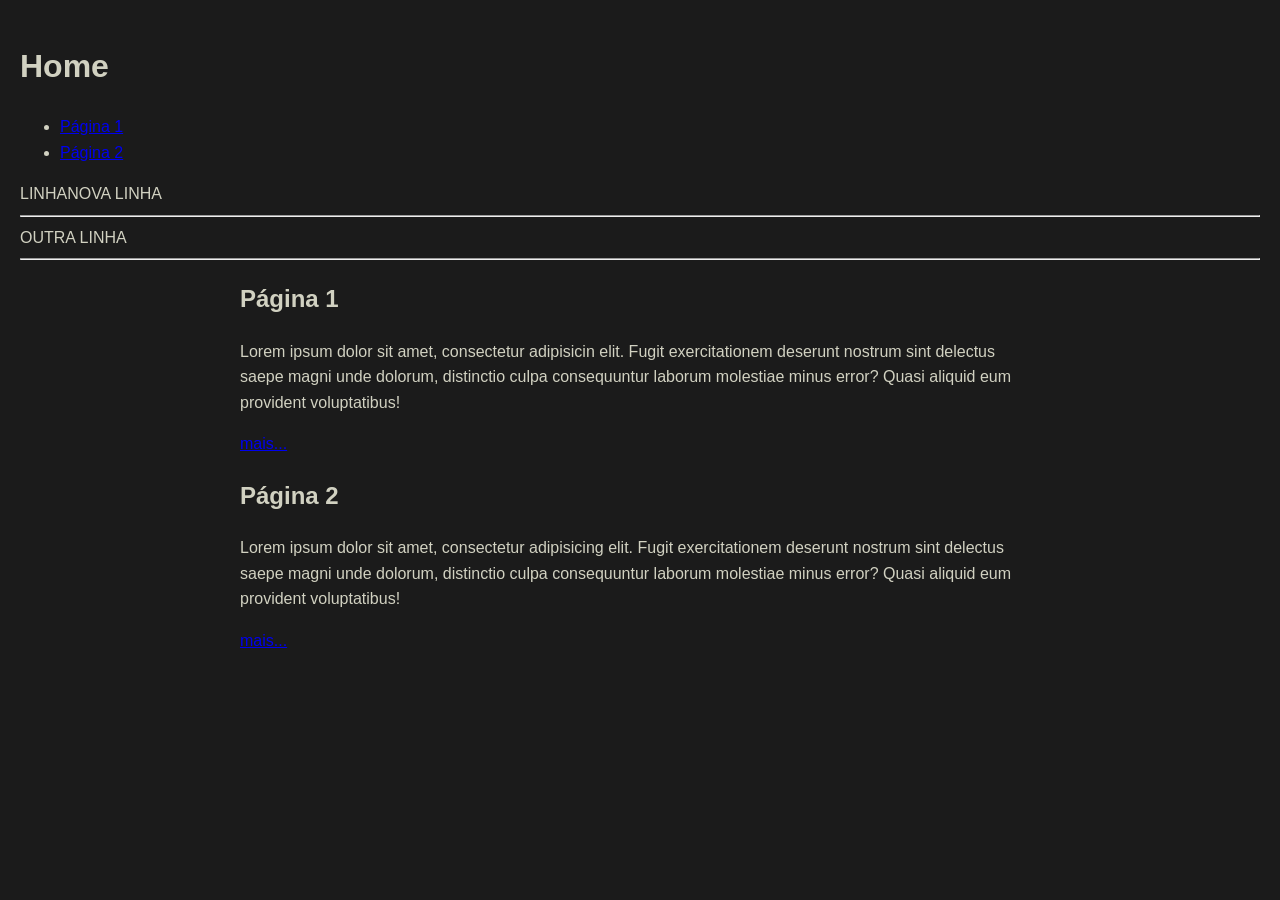
<file: index.html>
<!DOCTYPE html>
<html lang="pt-br">
<head>
    <meta charset="UTF-8">
    <meta name="viewport" content="width=device-width, initial-scale=1.0">
    <title>Página Inicial</title>

    <link rel="icon" href=".img/ico/favicon.png">
    <link rel="stylesheet" href="./css/style.css">  

</head>
<body>
    
    <header>
        <h1>Home</h1>
        <nav>
            <ul>
                <li><a href="./pagina1.html"> Página 1 </a></li>
                <li><a href=./paginas/pagina2.html> Página 2 </a></li>
            </ul>
        </nav>
    </header>

    <span>LINHA</span><span>NOVA LINHA</span> <hr> <span>OUTRA LINHA  </span>
    <hr>

    <main>
        <section>
            <h2> Página 1 </h2>
            <p>Lorem ipsum dolor sit amet, consectetur adipisicin elit. Fugit exercitationem deserunt nostrum sint delectus saepe magni unde dolorum, distinctio culpa consequuntur laborum molestiae minus error? Quasi aliquid eum provident voluptatibus!</p>
            <a href="./pagina1.html"> mais...</a>
        </section>
        <section>
            <h2> Página 2 </h2>
            <p>Lorem ipsum dolor sit amet, consectetur adipisicing elit. Fugit exercitationem deserunt nostrum sint delectus saepe magni unde dolorum, distinctio culpa consequuntur laborum molestiae minus error? Quasi aliquid eum provident voluptatibus!</p>
            <a href="./paginas/pagina2.html"> mais...</a>
        </section>
    </main>

    <footer>

    </footer>
</body>
</html>
</file>
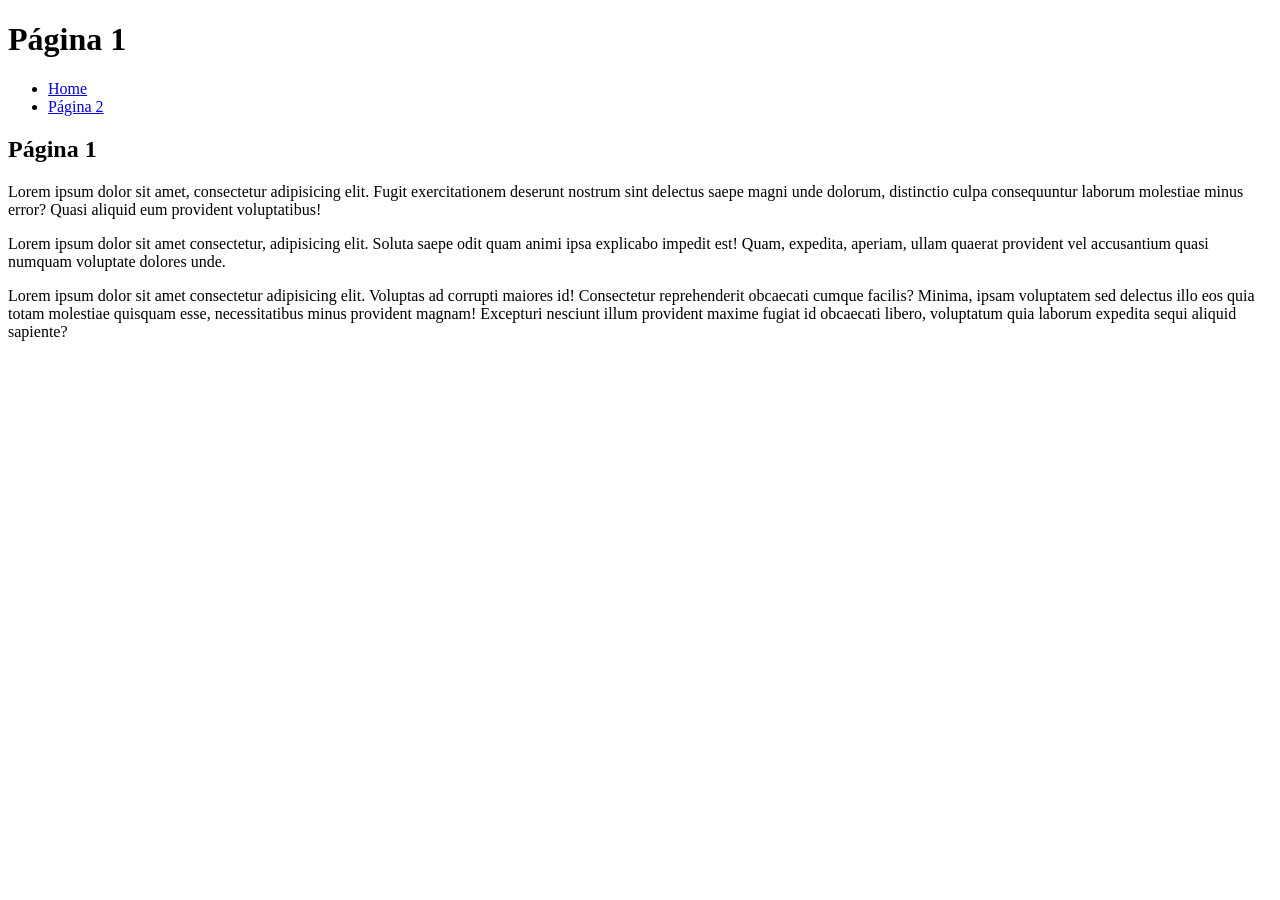
<file: pagina1.html>
<!DOCTYPE html>
<html lang="pt-br">
<head>
    <meta charset="UTF-8">
    <meta name="viewport" content="width=device-width, initial-scale=1.0">
    <title>Página 1</title>
</head>
<body>
    
    <header>
        <h1> Página 1 </h1>
        <nav>
            <ul>
                <li><a href="./index.html"> Home </a></li>
                <li><a href="./paginas/pagina2.html"> Página 2 </a></li>
            </ul>
        </nav>
    </header>
    <main>
        <section>
            <h2> Página 1 </h2>
            <p>Lorem ipsum dolor sit amet, consectetur adipisicing elit. Fugit exercitationem deserunt nostrum sint delectus saepe magni unde dolorum, distinctio culpa consequuntur laborum molestiae minus error? Quasi aliquid eum provident voluptatibus!</p>
            <p> Lorem ipsum dolor sit amet consectetur, adipisicing elit. Soluta saepe odit quam animi ipsa explicabo impedit est! Quam, expedita, aperiam, ullam quaerat provident vel accusantium quasi numquam voluptate dolores unde.
            </p>
            <p>Lorem ipsum dolor sit amet consectetur adipisicing elit. Voluptas ad corrupti maiores id! Consectetur reprehenderit obcaecati cumque facilis? Minima, ipsam voluptatem sed delectus illo eos quia totam molestiae quisquam esse, necessitatibus minus provident magnam! Excepturi nesciunt illum provident maxime fugiat id obcaecati libero, voluptatum quia laborum expedita sequi aliquid sapiente?
            </p>
        </section>
    </main>

    <footer>

    </footer>
</body>
</html>
</file>
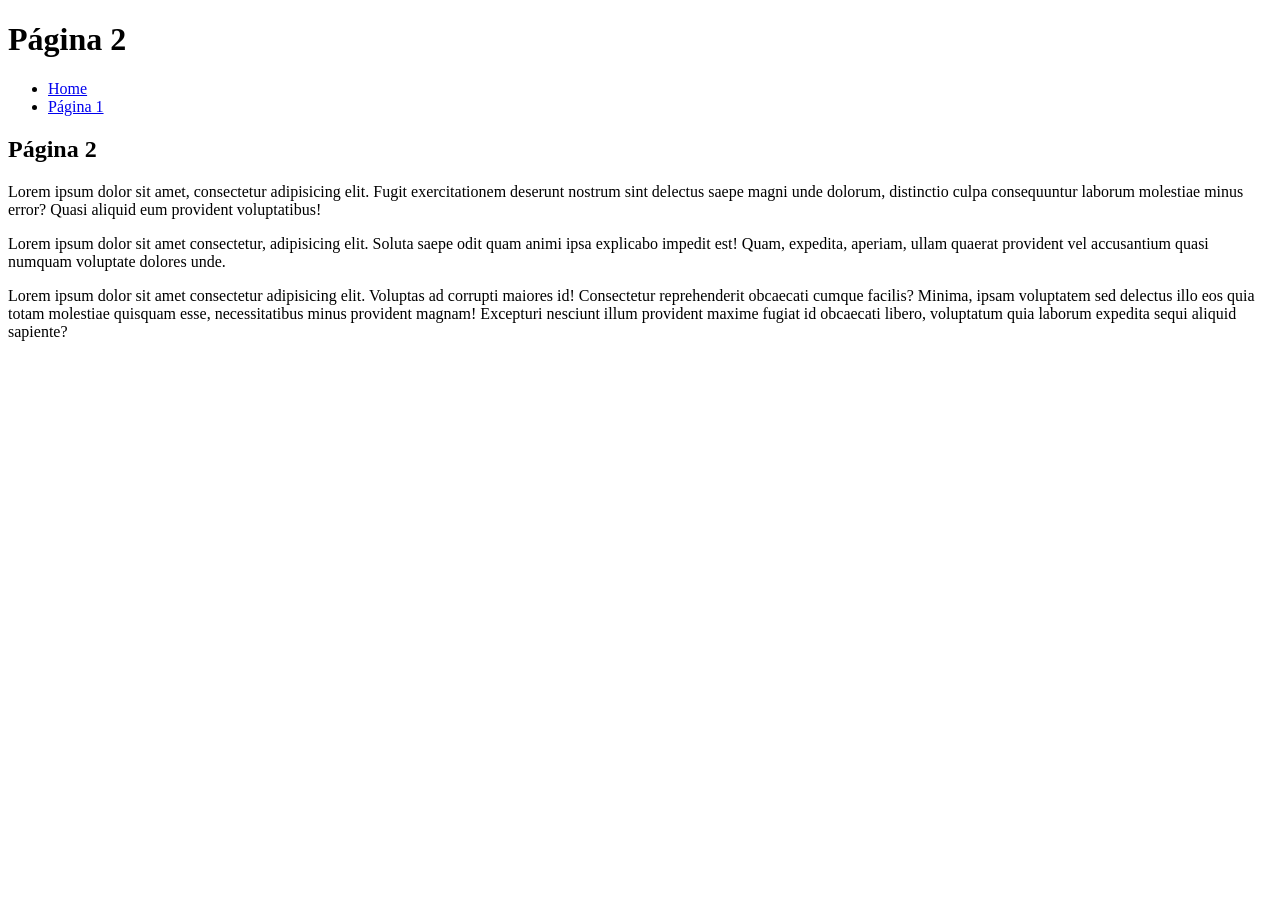
<file: paginas/pagina2.html>
<!DOCTYPE html>
<html lang="pt-br">
<head>
    <meta charset="UTF-8">
    <meta name="viewport" content="width=device-width, initial-scale=1.0">
    <title>Página 2</title>
</head>
<body>
    
    <header>
        <h1> Página 2 </h1>
        <nav>
            <ul>
                <li><a href="../index.html"> Home </a></li>
                <li><a href="../pagina1.html"> Página 1 </a></li>
            </ul>
        </nav>
    </header>
    <main>
        <section>
            <h2> Página 2 </h2>
            <p>Lorem ipsum dolor sit amet, consectetur adipisicing elit. Fugit exercitationem deserunt nostrum sint delectus saepe magni unde dolorum, distinctio culpa consequuntur laborum molestiae minus error? Quasi aliquid eum provident voluptatibus!</p>
            <p> Lorem ipsum dolor sit amet consectetur, adipisicing elit. Soluta saepe odit quam animi ipsa explicabo impedit est! Quam, expedita, aperiam, ullam quaerat provident vel accusantium quasi numquam voluptate dolores unde.
            </p>
            <p>Lorem ipsum dolor sit amet consectetur adipisicing elit. Voluptas ad corrupti maiores id! Consectetur reprehenderit obcaecati cumque facilis? Minima, ipsam voluptatem sed delectus illo eos quia totam molestiae quisquam esse, necessitatibus minus provident magnam! Excepturi nesciunt illum provident maxime fugiat id obcaecati libero, voluptatum quia laborum expedita sequi aliquid sapiente?
            </p>
        </section>
    </main>

    <footer>

    </footer>
</body>
</html>
</file>
<file: css/style.css>
body{
        background-color: #1b1b1b;
        color: #d1d1c1;
        font-family: 'Segoe UI', Tahoma, Geneva, Verdana, sans-serif;
        line-height: 1.6;
        margin: 0;
        padding: 20px;
    }

    main{
        max-width: 800px;
        /* margin-top: 0
        margin-bottom: 0;
        margin-left: auto;
        margin-right: auto; */
        margin: 0 auto 0 auto
    }
</file>
